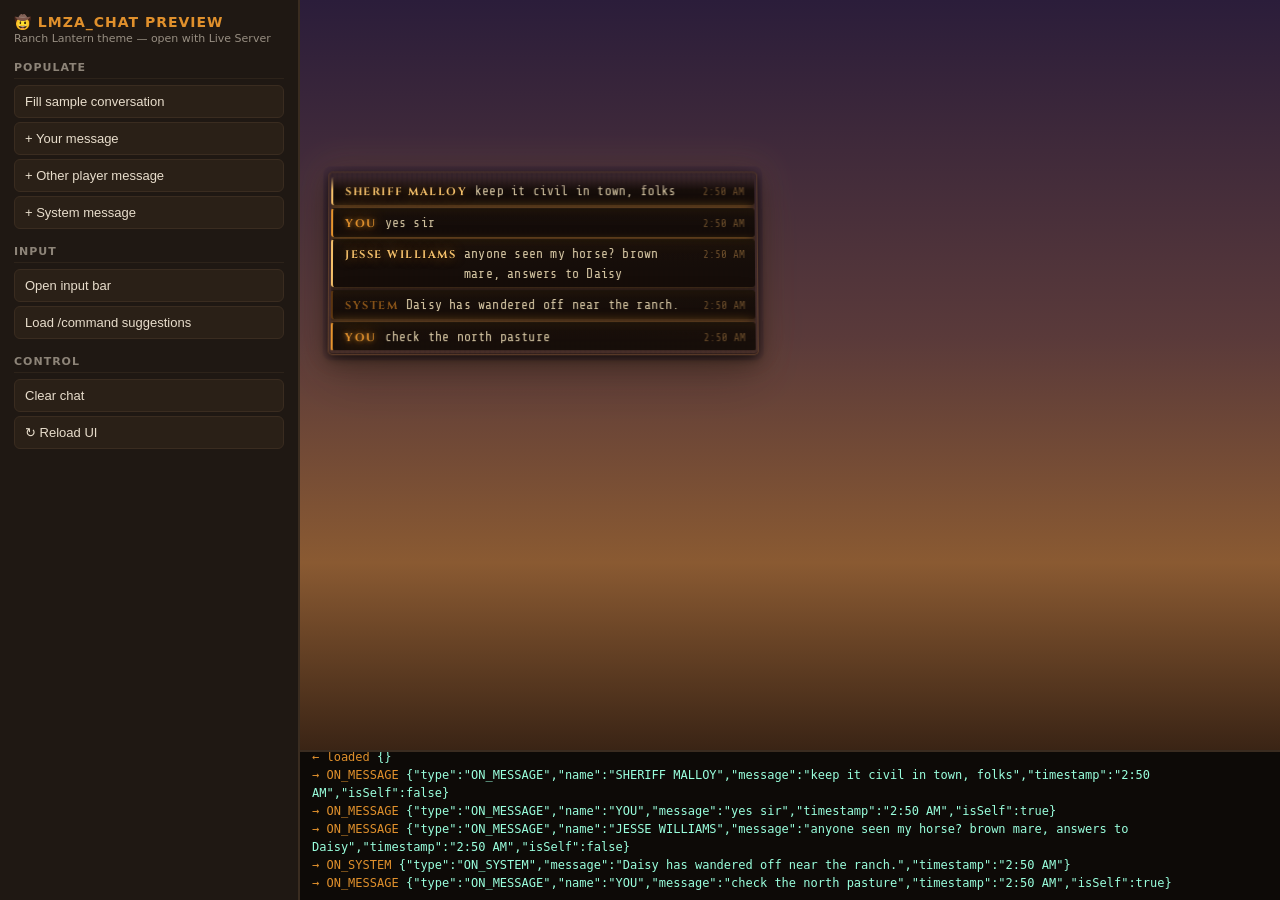
<file: html/_preview.html>
<!DOCTYPE html>
<!-- DEV-ONLY NUI preview. Not referenced by fxmanifest, never shipped to the game.
     Open with VS Code "Live Server", or screenshot headless (see .claude/reference/nui-preview/README.md).
     NOTE: LmZa_Chat drives the UI with `type`-keyed messages, not `action`. -->
<html lang="en"><head><meta charset="UTF-8"><title>LmZa_Chat Preview</title>
<style>
  :root{--bg:#15110d;--panel:#1f1813;--line:#3a2c20;--txt:#e8ddcc;--accent:#e0902c;--bad:#cc5b4b;}
  *{box-sizing:border-box}html,body{margin:0;height:100%;font-family:'Segoe UI',system-ui,sans-serif;background:var(--bg);color:var(--txt)}
  #wrap{display:grid;grid-template-columns:300px 1fr;grid-template-rows:1fr 150px;height:100vh}
  #bar{grid-row:1/3;background:var(--panel);border-right:2px solid var(--line);overflow-y:auto;padding:14px}
  #bar h1{font-size:14px;letter-spacing:1px;color:var(--accent);margin:0 0 2px;text-transform:uppercase}
  #bar .sub{font-size:11px;opacity:.6;margin-bottom:14px}
  #bar h2{font-size:11px;text-transform:uppercase;letter-spacing:1px;opacity:.55;margin:16px 0 6px;border-bottom:1px solid var(--line);padding-bottom:4px}
  button.act{display:block;width:100%;text-align:left;margin:4px 0;padding:8px 10px;background:#2a2017;color:var(--txt);border:1px solid var(--line);border-radius:6px;cursor:pointer;font-size:13px}
  button.act:hover{background:var(--accent);color:#1a130b}button.danger:hover{background:var(--bad);color:#fff}
  /* a faux prairie backdrop so the glass panels read like in-game */
  #stage{grid-column:2;grid-row:1;border:0;width:100%;height:100%;
    background:linear-gradient(180deg,#2b1d3a 0%,#5a3a3a 45%,#8a5a32 75%,#3a2415 100%);}
  #log{grid-column:2;grid-row:2;background:#0d0a07;border-top:2px solid var(--line);margin:0;padding:8px 12px;font-family:Consolas,monospace;font-size:12px;overflow-y:auto;white-space:pre-wrap;line-height:1.5}
  .lo{color:var(--accent)}.lv{color:#9fd}.li{opacity:.5}
</style></head>
<body>
<div id="wrap">
  <div id="bar">
    <h1>🤠 LmZa_Chat Preview</h1><div class="sub">Ranch Lantern theme — open with Live Server</div>
    <h2>Populate</h2>
    <button class="act" data-act="fill">Fill sample conversation</button>
    <button class="act" data-act="self">+ Your message</button>
    <button class="act" data-act="other">+ Other player message</button>
    <button class="act" data-act="system">+ System message</button>
    <h2>Input</h2>
    <button class="act" data-act="open">Open input bar</button>
    <button class="act" data-act="suggest">Load /command suggestions</button>
    <h2>Control</h2>
    <button class="act" data-act="clear">Clear chat</button>
    <button class="act" data-act="reload">↻ Reload UI</button>
  </div>
  <iframe id="stage" title="NUI stage"></iframe>
  <div id="log"><span class="li">// intercepted post() calls (NUI → Lua) appear here…</span></div>
</div>
<script>
const RESOURCE = 'LmZa_Chat';
const stage = document.getElementById('stage'), logEl = document.getElementById('log');
function log(d,a,x){const r=document.createElement('div');r.innerHTML=`<span class="lo">${d} ${a}</span> <span class="lv">${x?JSON.stringify(x):''}</span>`;logEl.appendChild(r);logEl.scrollTop=logEl.scrollHeight;}
const MOCK = `<scr`+`ipt>
  window.GetParentResourceName=function(){return '${RESOURCE}';};
  window.fetch=function(u,o){try{parent.postMessage({__nuiPost:true,action:String(u).split('/').pop(),body:o&&o.body?JSON.parse(o.body):null},'*');}catch(e){}
    return Promise.resolve(new Response('{}',{status:200,headers:{'Content-Type':'application/json'}}));};
<\/scr`+`ipt>`;
async function loadUI(){const raw=await(await fetch('index.html')).text();stage.srcdoc=raw.replace(/<head[^>]*>/i,m=>m+MOCK);}

function ts(){const d=new Date();let h=d.getHours(),m=String(d.getMinutes()).padStart(2,'0');const ap=h>=12?'PM':'AM';h=h%12||12;return `${h}:${m} ${ap}`;}
function send(o){stage.contentWindow.postMessage(o,'*');log('→',o.type,o);}
function msg(name,text,isSelf){send({type:'ON_MESSAGE',name,message:text,timestamp:ts(),isSelf:!!isSelf});}

const SAMPLE = {
  self:   () => msg('YOU','well howdy there, neighbour',true),
  other:  () => msg('JESSE WILLIAMS','evening, partner — fine night for it',false),
  system: () => send({type:'ON_SYSTEM',message:'Welcome to the ranch.',timestamp:ts()}),
  open:   () => send({type:'ON_OPEN'}),
  clear:  () => send({type:'ON_CLEAR'}),
  suggest:() => send({type:'ON_SUGGESTIONS',suggestions:[
                  {name:'/me',help:'emote an action'},
                  {name:'/clear',help:'clear the chat'},
                  {name:'/ranch',help:'manage your ranch'}]}),
  reload: () => loadUI(),
  fill:   () => {
    msg('SHERIFF MALLOY','keep it civil in town, folks',false);
    msg('YOU','yes sir',true);
    msg('JESSE WILLIAMS','anyone seen my horse? brown mare, answers to Daisy',false);
    send({type:'ON_SYSTEM',message:'Daisy has wandered off near the ranch.',timestamp:ts()});
    msg('YOU','check the north pasture',true);
  }
};
const AUTO=new URLSearchParams(location.search).get('auto');
stage.addEventListener('load',()=>{log('⟳','UI loaded'+(AUTO?` — auto "${AUTO}"`:''),null);
  setTimeout(()=>{ SAMPLE.fill(); if(AUTO && AUTO!=='fill' && SAMPLE[AUTO]) setTimeout(SAMPLE[AUTO],250); }, 200);});
window.addEventListener('message',e=>{if(e.data&&e.data.__nuiPost)log('←',e.data.action,e.data.body);});
document.querySelectorAll('button.act').forEach(b=>b.addEventListener('click',()=>(SAMPLE[b.dataset.act]||(()=>{}))()));
loadUI();
</script>
</body></html>
</file>
